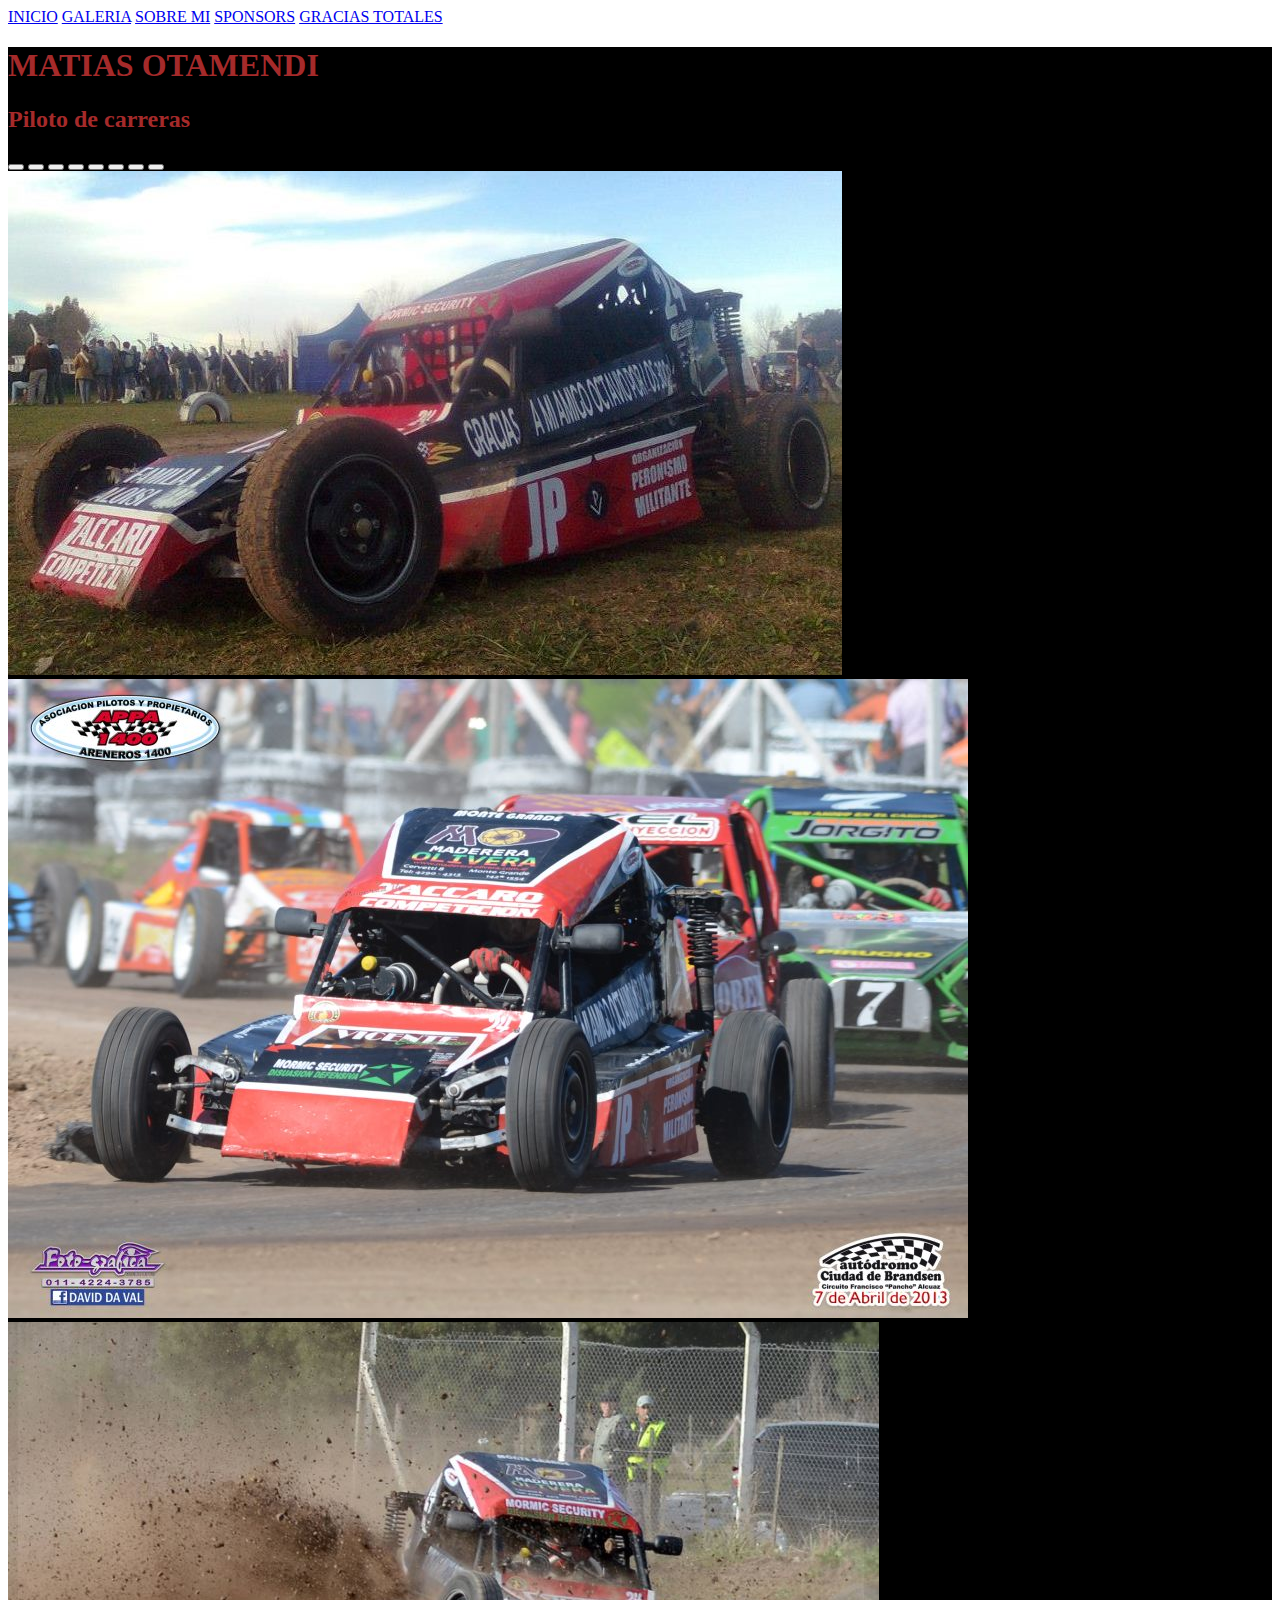
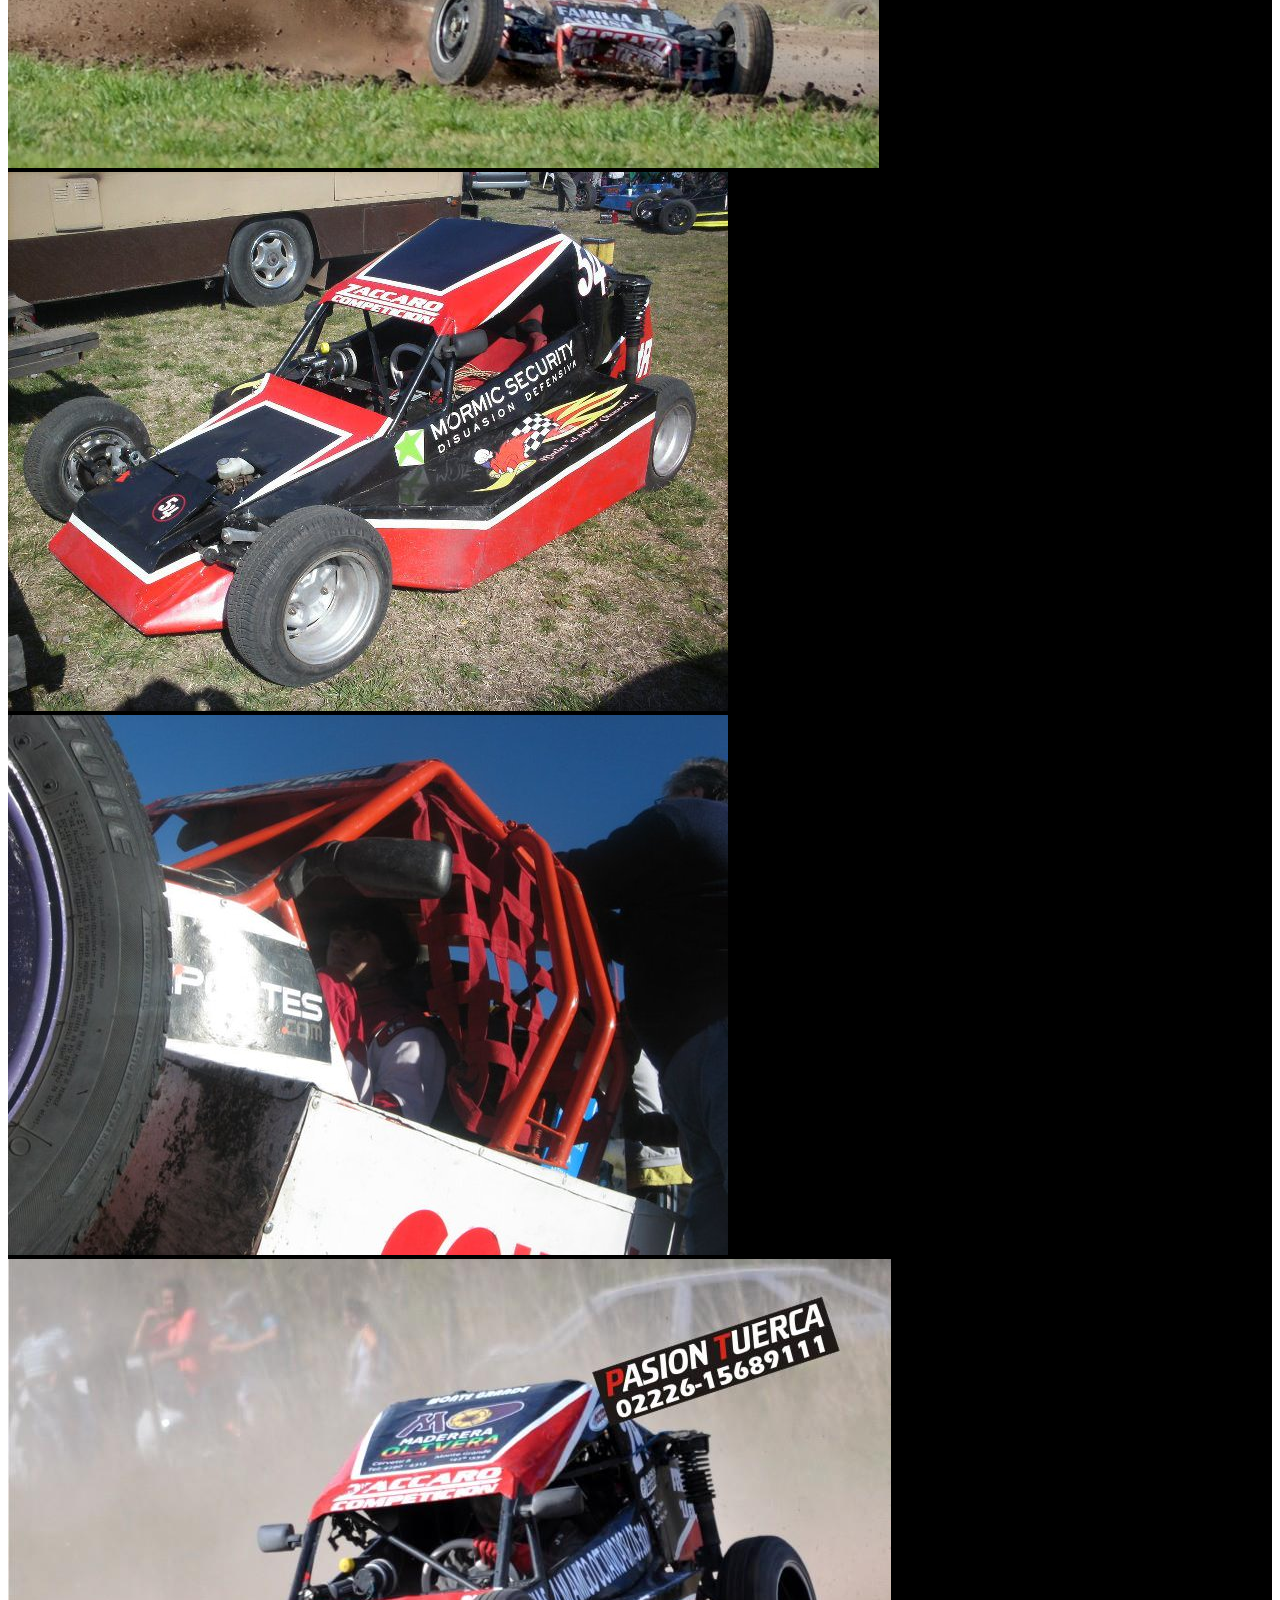
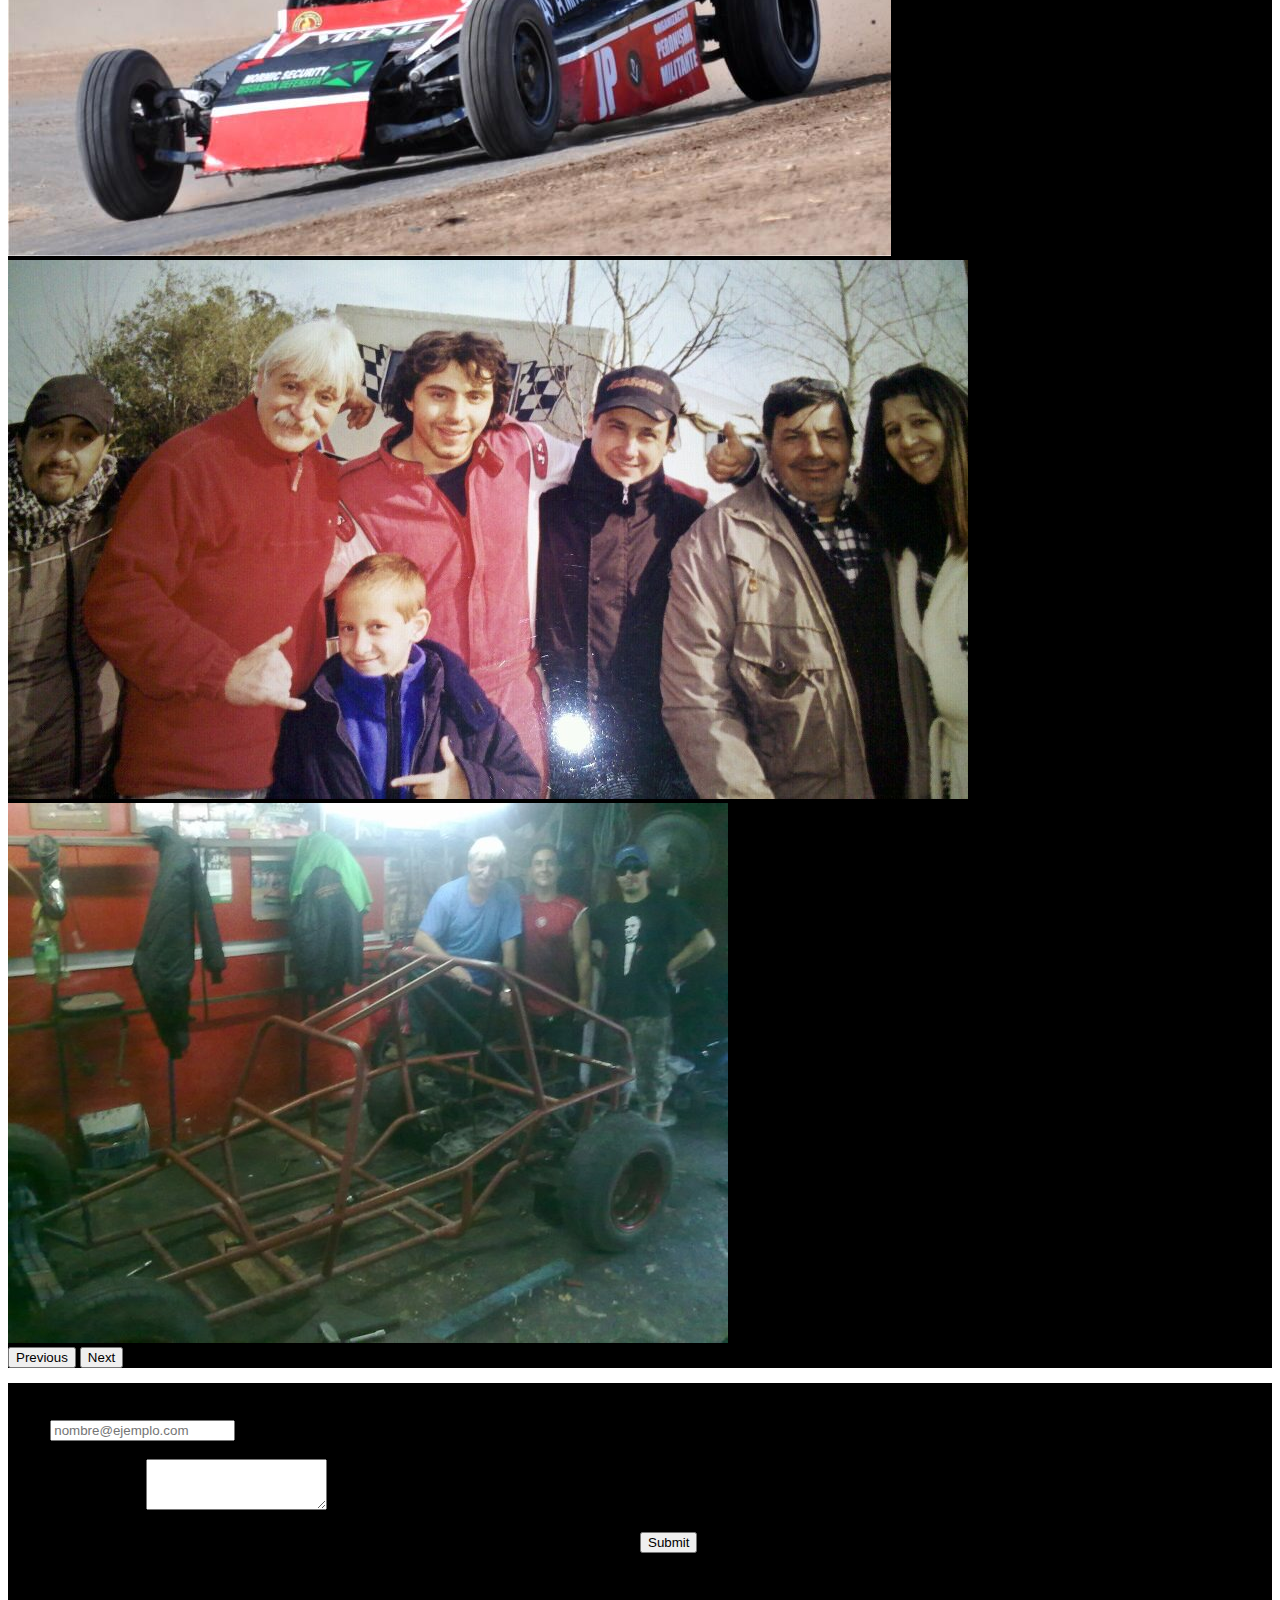
<file: index.html>
<!doctype html>
<html lang="en">

<head>
    <meta charset="utf-8">
    <meta name="viewport" content="width=device-width, initial-scale=1">
    <link href="https://cdn.jsdelivr.net/npm/bootstrap@5.2.0-beta1/dist/css/bootstrap.min.css" rel="stylesheet"
        integrity="sha384-0evHe/X+R7YkIZDRvuzKMRqM+OrBnVFBL6DOitfPri4tjfHxaWutUpFmBp4vmVor" crossorigin="anonymous">
    <link rel="stylesheet" href="./css/style.css">
    <title>Bootstrap demo</title>
</head>

<body>
    <header>
        <nav class="navbar navbar-dark bg-dark" class="navbar navbar-expand-lg bg-light">
            <div class="container">
                <a class="navbar-brand" href="./index.html">INICIO</a>
                <a class="navbar-brand" href="./galeria.html">GALERIA</a>
                <a class="navbar-brand" href="./sobremi.html">SOBRE MI</a>
                <a class="navbar-brand" href="./sponsors.html">SPONSORS</a>
                <a class="navbar-brand" href="./graciastotales.html">GRACIAS TOTALES</a>
            </div>
            </div>
        </nav>
    </header>
    <main class="mainindex">
        <div class="container-fluid" class="nombreindex">
            <h1>MATIAS OTAMENDI</h1>
            <h2>Piloto de carreras</h2>
        </div>
        <div id="carouselExampleIndicators" class="carousel slide" data-bs-ride="true">
            <div class="carousel-indicators">
                <button type="button" data-bs-target="#carouselExampleIndicators" data-bs-slide-to="0" class="active"
                    aria-current="true" aria-label="Slide 1"></button>
                <button type="button" data-bs-target="#carouselExampleIndicators" data-bs-slide-to="1"
                    aria-label="Slide 2"></button>
                <button type="button" data-bs-target="#carouselExampleIndicators" data-bs-slide-to="2"
                    aria-label="Slide 3"></button>
                <button type="button" data-bs-target="#carouselExampleIndicators" data-bs-slide-to="3"
                    aria-label="Slide 4"></button>
                <button type="button" data-bs-target="#carouselExampleIndicators" data-bs-slide-to="4"
                    aria-label="Slide 5"></button>
                <button type="button" data-bs-target="#carouselExampleIndicators" data-bs-slide-to="5"
                    aria-label="Slide 6"></button>
                <button type="button" data-bs-target="#carouselExampleIndicators" data-bs-slide-to="6"
                    aria-label="Slide 7"></button>
                <button type="button" data-bs-target="#carouselExampleIndicators" data-bs-slide-to="7"
                    aria-label="Slide 8"></button>
            </div>
            <div class="carousel-inner">
                <div class="carousel-item active">
                    <img src="./alpiso1.jpg" class="d-block w-100" alt="alpiso">
                </div>
                <div class="carousel-item">
                    <img src="./liderando.jpg" class="d-block w-100" alt="liderando">
                </div>
                <div class="carousel-item">
                    <img src="./tierra1.JPG" class="d-block w-100" alt="tromparota">
                </div>
                <div class="carousel-item">
                    <img src="./el54.jpg" class="d-block w-100" alt="el54">
                </div>
                <div class="carousel-item">
                    <img src="./naranjin4.jpg" class="d-block w-100" alt="naranjin4">
                </div>
                <div class="carousel-item">
                    <img src="./pasiontuerca1.jpg" class="d-block w-100" alt="pasion1">
                </div>
                <div class="carousel-item">
                    <img src="./fotogrupal.jpg" class="d-block w-100" alt="grupal">
                </div>
                <div class="carousel-item">
                    <img src="./labanda fabricando.jpg" class="d-block w-100" alt="labanda">
                </div>
            </div>
        </div>
        <button class="carousel-control-prev" type="button" data-bs-target="#carouselExampleIndicators"
            data-bs-slide="prev">
            <span class="carousel-control-prev-icon" aria-hidden="true"></span>
            <span class="visually-hidden">Previous</span>
        </button>
        <button class="carousel-control-next" type="button" data-bs-target="#carouselExampleIndicators"
            data-bs-slide="next">
            <span class="carousel-control-next-icon" aria-hidden="true"></span>
            <span class="visually-hidden">Next</span>
        </button>
        </div>
        </div>
    </main>
    <footer class="footer">
        <h3 class="h2footer">CONTACTO</h3>
        <div class="container" class="mb-3">
            <label for="exampleFormControlInput1" class="form-label">Email</label>
            <input type="email" class="form-control" id="exampleFormControlInput1" placeholder="nombre@ejemplo.com">
        </div>
        <br>
        <div class="container" class="mb-3">
            <label for="exampleFormControlTextarea1" class="form-label">Hacenos tu consulta!</label>
            <textarea class="form-control" id="exampleFormControlTextarea1" rows="3"></textarea>
        </div>
        <br>
        <input class="inputfooter" type="submit">
    </footer>
    <script src="https://cdn.jsdelivr.net/npm/bootstrap@5.2.0-beta1/dist/js/bootstrap.bundle.min.js"
        integrity="sha384-pprn3073KE6tl6bjs2QrFaJGz5/SUsLqktiwsUTF55Jfv3qYSDhgCecCxMW52nD2"
        crossorigin="anonymous"></script>
</body>

</html>
</file>
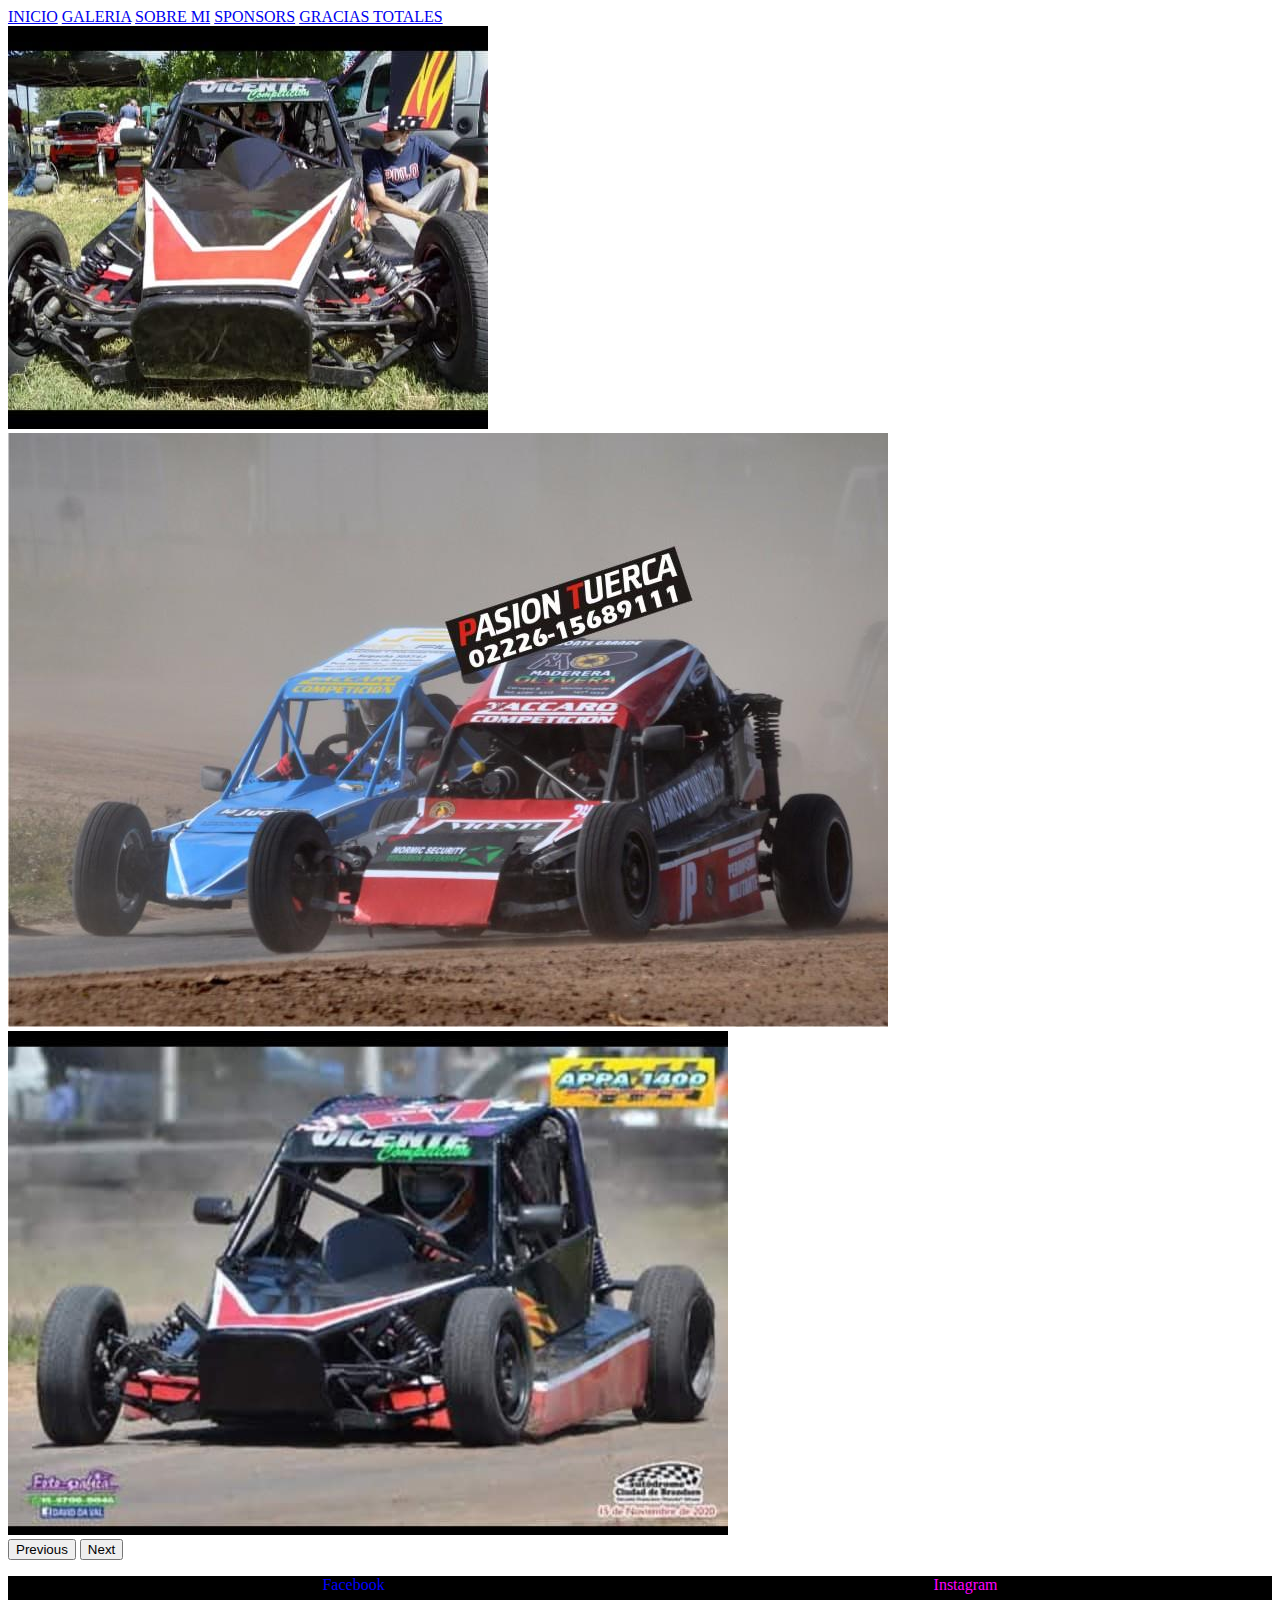
<file: galeria.html>
<!doctype html>
<html lang="en">

<head>
    <meta charset="utf-8">
    <meta name="viewport" content="width=device-width, initial-scale=1">
    <link href="https://cdn.jsdelivr.net/npm/bootstrap@5.2.0-beta1/dist/css/bootstrap.min.css" rel="stylesheet"
        integrity="sha384-0evHe/X+R7YkIZDRvuzKMRqM+OrBnVFBL6DOitfPri4tjfHxaWutUpFmBp4vmVor" crossorigin="anonymous">
    <link rel="stylesheet" href="./css/style.css">
    <title>Bootstrap demo</title>
</head>

<body>
    <header>
        <nav class="navbar navbar-dark bg-dark" class="navbar navbar-expand-lg bg-light">
            <div class="container">
                <a class="navbar-brand" href="./index.html">INICIO</a>
                <a class="navbar-brand" href="./galeria.html">GALERIA</a>
                <a class="navbar-brand" href="./sobremi.html">SOBRE MI</a>
                <a class="navbar-brand" href="./sponsors.html">SPONSORS</a>
                <a class="navbar-brand" href="./graciastotales.html">GRACIAS TOTALES</a>
            </div>
            </div>
        </nav>
    </header>
    <main>
        <div id="carouselExampleControls" class="carousel slide" data-bs-ride="carousel">
            <div class="carousel-inner">
                <div class="carousel-item active">
                    <img src="./chichenuevo.jpg" class="d-block w-100" alt="...">
                </div>
                <div class="carousel-item">
                    <img src="./pasiontuerca2.jpg" class="d-block w-100" alt="...">
                </div>
                <div class="carousel-item">
                    <img src="./chichenuevo2.jpg" class="d-block w-100" alt="...">
                </div>
            </div>
            <button class="carousel-control-prev" type="button" data-bs-target="#carouselExampleControls"
                data-bs-slide="prev">
                <span class="carousel-control-prev-icon" aria-hidden="true"></span>
                <span class="visually-hidden">Previous</span>
            </button>
            <button class="carousel-control-next" type="button" data-bs-target="#carouselExampleControls"
                data-bs-slide="next">
                <span class="carousel-control-next-icon" aria-hidden="true"></span>
                <span class="visually-hidden">Next</span>
            </button>
        </div>
    </main>
    <footer>
        <ul class="footer2">
            <a href="https://www.facebook.com/mati.otamendi" class="facebook">Facebook</a>
            <a href="https://www.instagram.com/mati_otamendi/" class="instagram">Instagram</a>
        </ul>
    </footer>
    <script src="https://cdn.jsdelivr.net/npm/bootstrap@5.2.0-beta1/dist/js/bootstrap.bundle.min.js"
        integrity="sha384-pprn3073KE6tl6bjs2QrFaJGz5/SUsLqktiwsUTF55Jfv3qYSDhgCecCxMW52nD2"
        crossorigin="anonymous"></script>
</body>

</html>
</file>
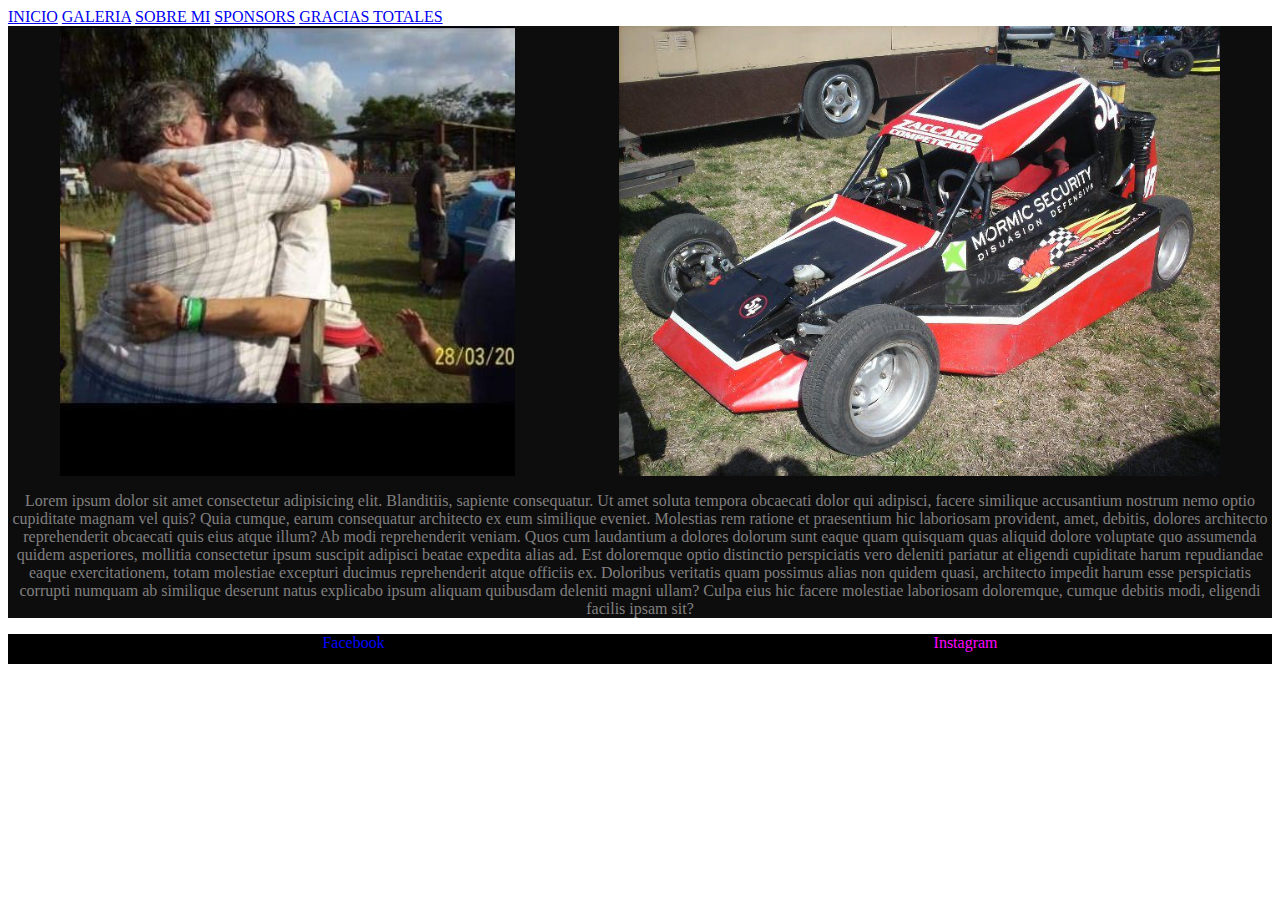
<file: graciastotales.html>
<!doctype html>
<html lang="en">

<head>
    <meta charset="utf-8">
    <meta name="viewport" content="width=device-width, initial-scale=1">
    <link href="https://cdn.jsdelivr.net/npm/bootstrap@5.2.0-beta1/dist/css/bootstrap.min.css" rel="stylesheet"
        integrity="sha384-0evHe/X+R7YkIZDRvuzKMRqM+OrBnVFBL6DOitfPri4tjfHxaWutUpFmBp4vmVor" crossorigin="anonymous">
    <link rel="stylesheet" href="./css/style.css">
    <title>Bootstrap demo</title>
</head>

<body>
    <header>
        <nav class="navbar navbar-dark bg-dark" class="navbar navbar-expand-lg bg-light">
            <div class="container">
                <a class="navbar-brand" href="./index.html">INICIO</a>
                <a class="navbar-brand" href="./galeria.html">GALERIA</a>
                <a class="navbar-brand" href="./sobremi.html">SOBRE MI</a>
                <a class="navbar-brand" href="./sponsors.html">SPONSORS</a>
                <a class="navbar-brand" href="./graciastotales.html">GRACIAS TOTALES</a>
            </div>
            </div>
        </nav>
    </header>
    <main class="mainGracias">
        <div class="abrazoImg">
            <img class="papa" src="./abrazo.jpg" alt="abrazo">
            <img class="el54" src="./el54.jpg" alt="54">
        </div>
            <p class="textGracias">Lorem ipsum dolor sit amet consectetur adipisicing elit. Blanditiis, sapiente consequatur. Ut amet soluta
                tempora obcaecati dolor qui adipisci, facere similique accusantium nostrum nemo optio cupiditate magnam
                vel quis? Quia cumque, earum consequatur architecto ex eum similique eveniet. Molestias rem ratione et
                praesentium hic laboriosam provident, amet, debitis, dolores architecto reprehenderit obcaecati quis
                eius atque illum? Ab modi reprehenderit veniam. Quos cum laudantium a dolores dolorum sunt eaque quam
                quisquam quas aliquid dolore voluptate quo assumenda quidem asperiores, mollitia consectetur ipsum
                suscipit adipisci beatae expedita alias ad. Est doloremque optio distinctio perspiciatis vero deleniti
                pariatur at eligendi cupiditate harum repudiandae eaque exercitationem, totam molestiae excepturi
                ducimus reprehenderit atque officiis ex. Doloribus veritatis quam possimus alias non quidem quasi,
                architecto impedit harum esse perspiciatis corrupti numquam ab similique deserunt natus explicabo ipsum
                aliquam quibusdam deleniti magni ullam? Culpa eius hic facere molestiae laboriosam doloremque, cumque
                debitis modi, eligendi facilis ipsam sit?</p>
            </main>
    <footer>
        <ul class="footer2">
            <a href="https://www.facebook.com/mati.otamendi" class="facebook">Facebook</a>
            <a href="https://www.instagram.com/mati_otamendi/" class="instagram">Instagram</a>
        </ul>
    </footer>
    <script src="https://cdn.jsdelivr.net/npm/bootstrap@5.2.0-beta1/dist/js/bootstrap.bundle.min.js"
        integrity="sha384-pprn3073KE6tl6bjs2QrFaJGz5/SUsLqktiwsUTF55Jfv3qYSDhgCecCxMW52nD2"
        crossorigin="anonymous"></script>
</body>

</html>
</file>
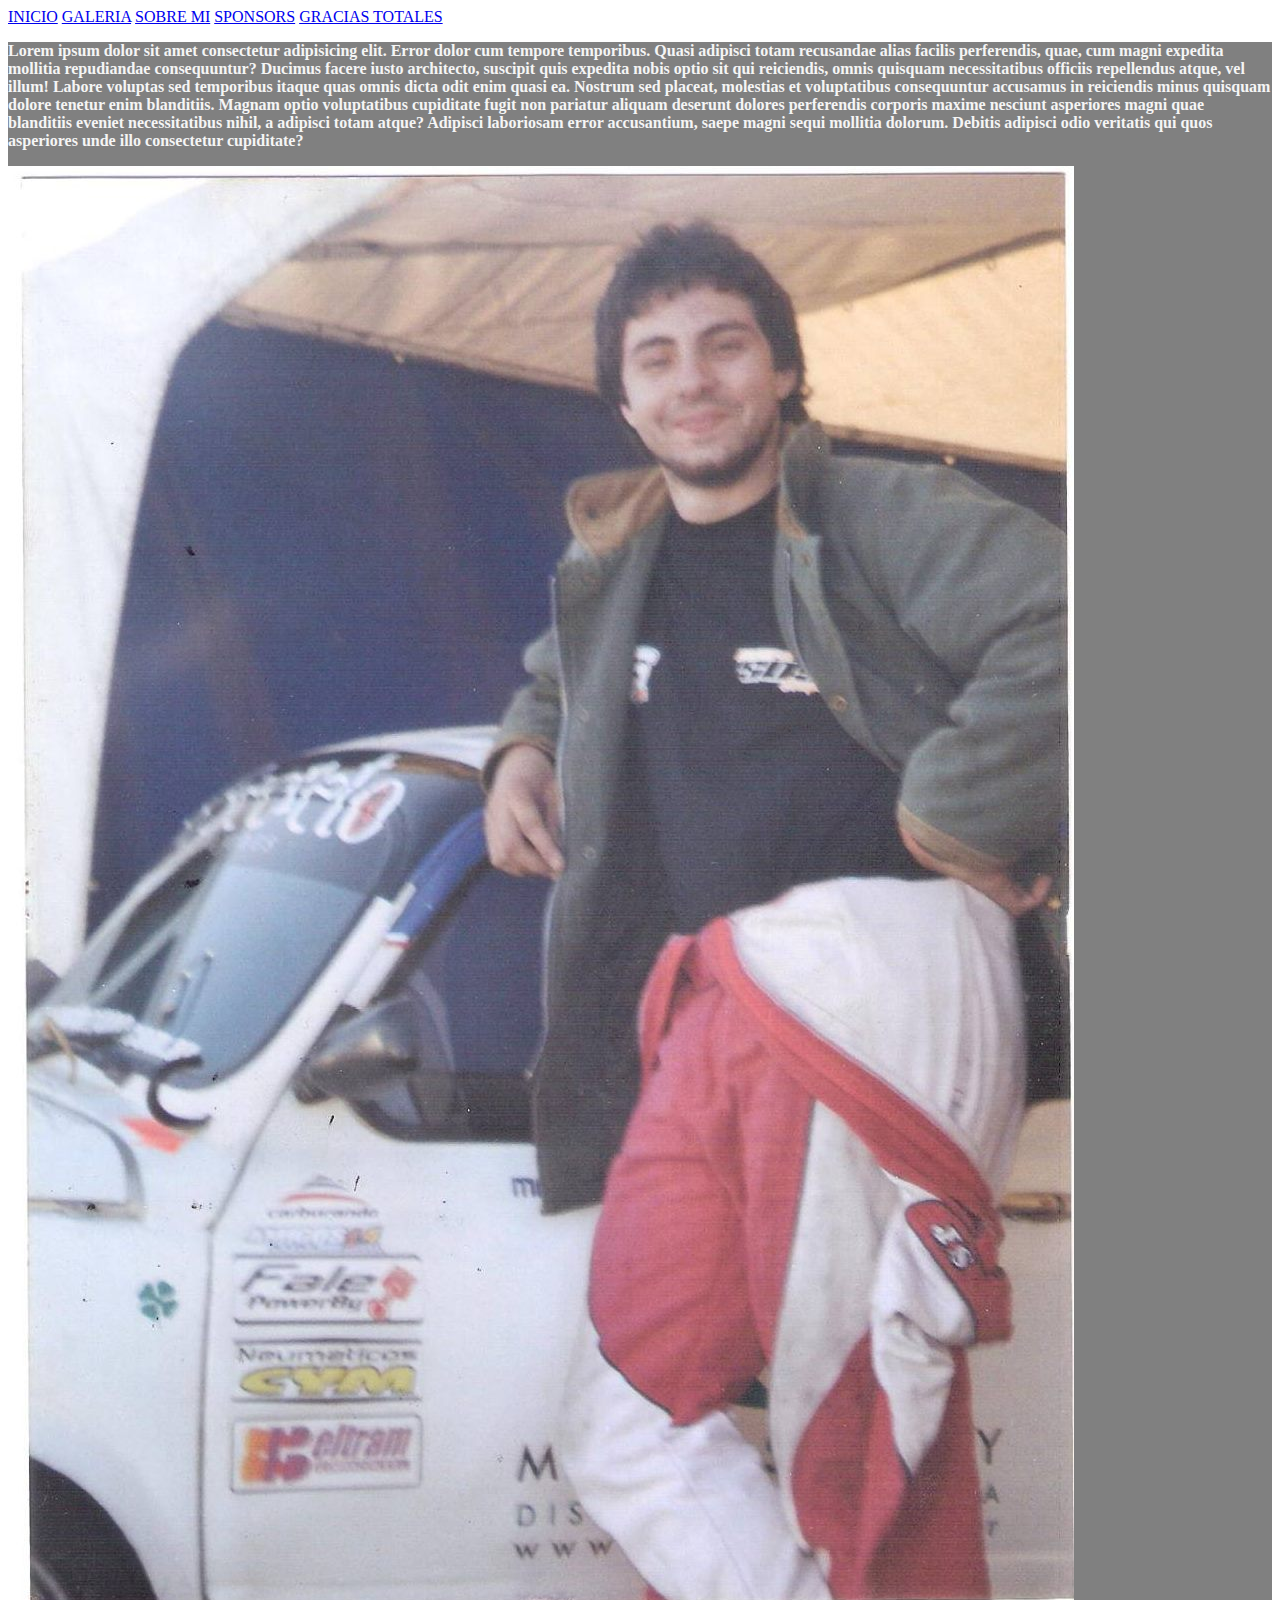
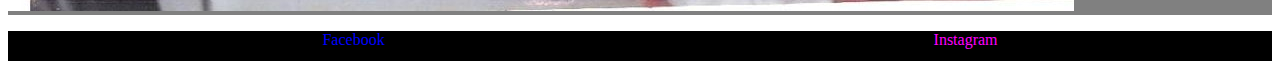
<file: sobremi.html>
<!doctype html>
<html lang="en">

<head>
    <meta charset="utf-8">
    <meta name="viewport" content="width=device-width, initial-scale=1">
    <link href="https://cdn.jsdelivr.net/npm/bootstrap@5.2.0-beta1/dist/css/bootstrap.min.css" rel="stylesheet"
        integrity="sha384-0evHe/X+R7YkIZDRvuzKMRqM+OrBnVFBL6DOitfPri4tjfHxaWutUpFmBp4vmVor" crossorigin="anonymous">
    <link rel="stylesheet" href="./css/style.css">
    <title>Bootstrap demo</title>
</head>

<body>
    <header>
        <nav class="navbar navbar-dark bg-dark" class="navbar navbar-expand-lg bg-light">
            <div class="container">
                <a class="navbar-brand" href="./index.html">INICIO</a>
                <a class="navbar-brand" href="./galeria.html">GALERIA</a>
                <a class="navbar-brand" href="./sobremi.html">SOBRE MI</a>
                <a class="navbar-brand" href="./sponsors.html">SPONSORS</a>
                <a class="navbar-brand" href="./graciastotales.html">GRACIAS TOTALES</a>
            </div>
            </div>
        </nav>
    </header>
    <main class="mainyo">
        <div class="container">
            <div>
                <p class="textoyo">Lorem ipsum dolor sit amet consectetur adipisicing elit. Error dolor cum tempore
                    temporibus. Quasi adipisci totam recusandae alias facilis perferendis, quae, cum magni expedita
                    mollitia repudiandae consequuntur? Ducimus facere iusto architecto, suscipit quis expedita nobis
                    optio sit qui reiciendis, omnis quisquam necessitatibus officiis repellendus atque, vel illum!
                    Labore voluptas sed temporibus itaque quas omnis dicta odit enim quasi ea. Nostrum sed placeat,
                    molestias et voluptatibus consequuntur accusamus in reiciendis minus quisquam dolore tenetur enim
                    blanditiis. Magnam optio voluptatibus cupiditate fugit non pariatur aliquam deserunt dolores
                    perferendis corporis maxime nesciunt asperiores magni quae blanditiis eveniet necessitatibus nihil,
                    a adipisci totam atque? Adipisci laboriosam error accusantium, saepe magni sequi mollitia dolorum.
                    Debitis adipisci odio veritatis qui quos asperiores unde illo consectetur cupiditate?</p>
            </div>
            <img src="./felizf600.jpg" alt="matiOtamendi">
        </div>
    </main>
    <footer>
<ul class="footer2">
    <a href="https://www.facebook.com/mati.otamendi" class="facebook">Facebook</a>
    <a href="https://www.instagram.com/mati_otamendi/" class="instagram">Instagram</a>
</ul>
    </footer>
    <script src="https://cdn.jsdelivr.net/npm/bootstrap@5.2.0-beta1/dist/js/bootstrap.bundle.min.js"
        integrity="sha384-pprn3073KE6tl6bjs2QrFaJGz5/SUsLqktiwsUTF55Jfv3qYSDhgCecCxMW52nD2"
        crossorigin="anonymous"></script>
</body>

</html>
</file>
<file: css/style.css>
.mainindex {
    background-color: black;
    color: brown;
}

.footer {
    background-color: rgb(0, 0, 0);
    height: 350px;
}

.h2footer {
    margin: 15px;
}

.inputfooter {
    margin-left: 50%;
}

.mainyo {
    background-color: grey;
}

.textoyo {
    font-weight: bold;
    color: whitesmoke
}

.footer2 {
    display: flex;
    flex-direction: row;
    justify-content: flex-end;
    background-color: black;
    height: 30px;
}

.facebook {
    color: blue;
}

.instagram {
    color: magenta;
}

.footer2 a {
    list-style-type: none;
    text-decoration: none;
    margin: 0 auto;
}
.mainSponsors{
    background-color: rgb(14, 13, 13);
}
.marcas {
width: 100%;
}
.mainGracias {
    background-color: rgb(14, 13, 13);
}
.abrazoImg{
display: flex;
flex-direction: row;
justify-content: space-around;
 }
 .papa{
    height: 50vh;
 }
 .el54{
height: 50vh;
 }
 .textGracias{
    color: gray;
    text-align: center;
 }
</file>
